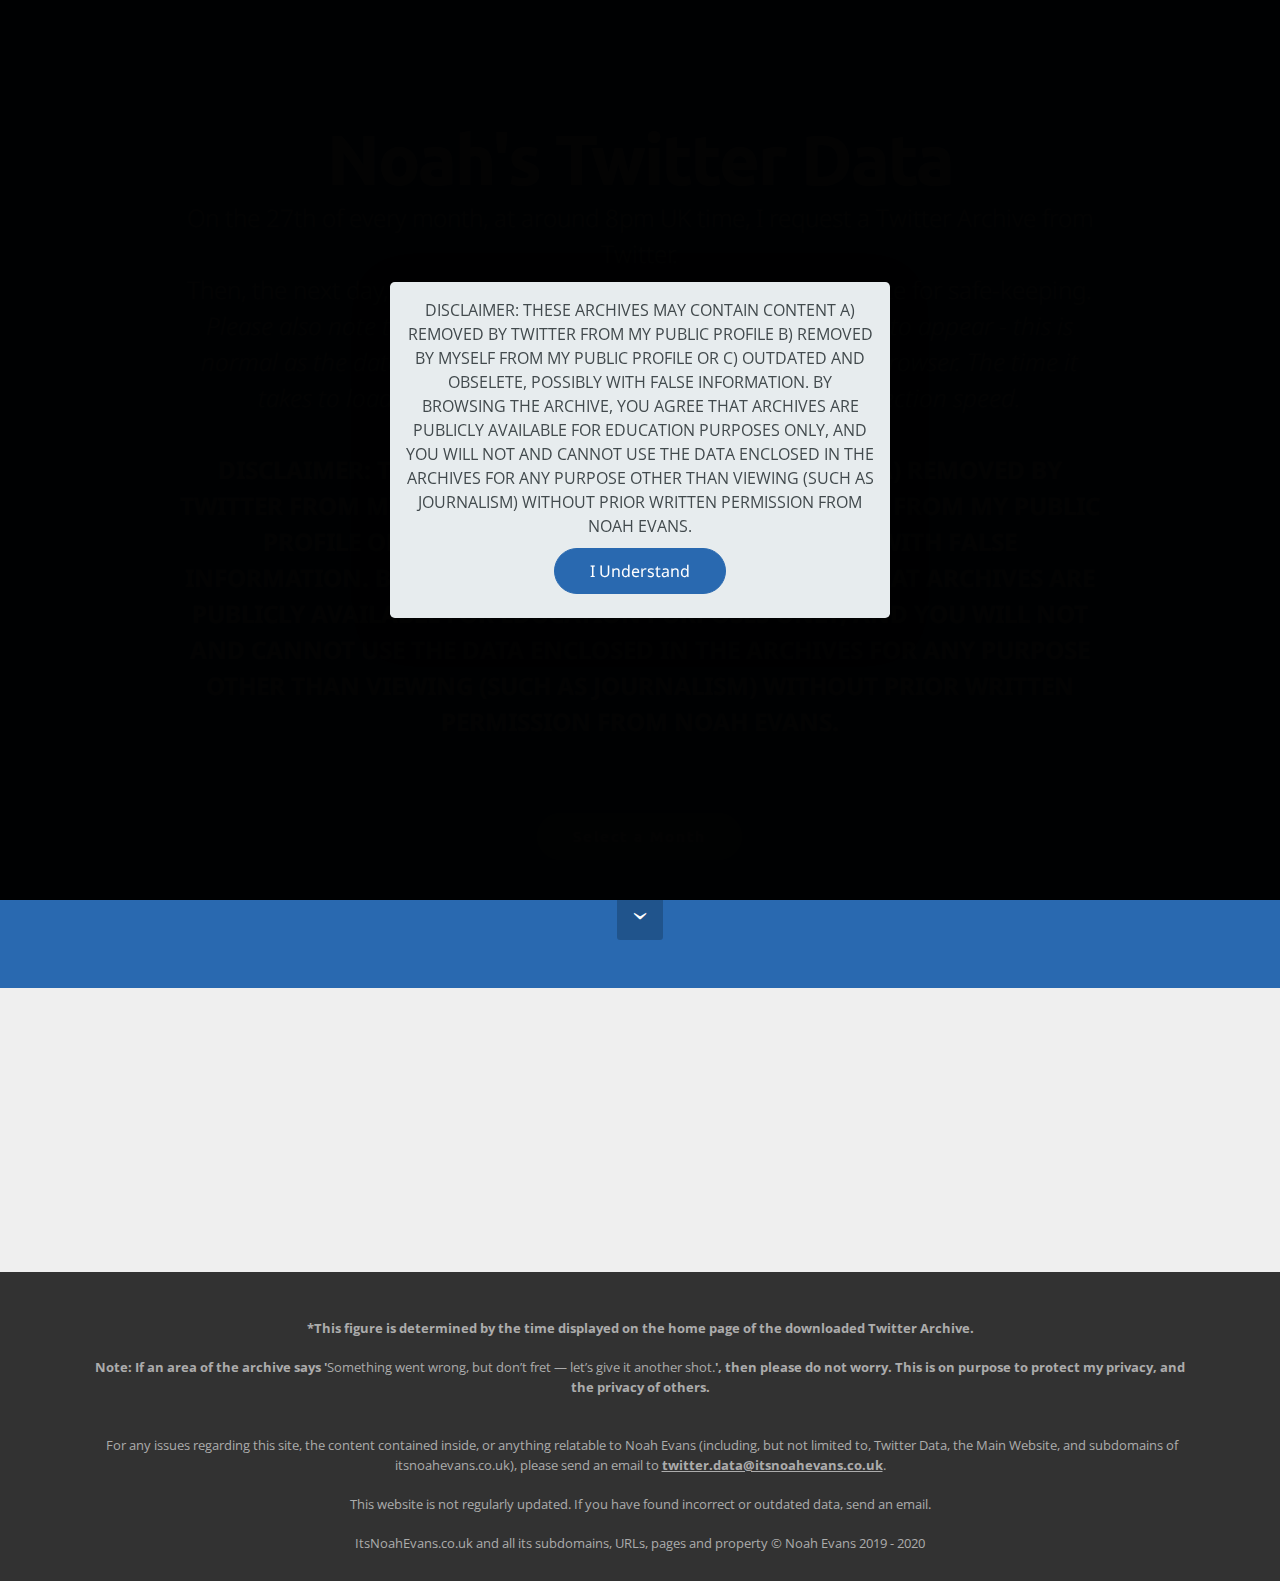
<file: index.html>
<!DOCTYPE html>
<html  >
<head>
  <!-- Site made with Mobirise Website Builder v4.12.3, https://mobirise.com -->
  <meta charset="UTF-8">
  <meta http-equiv="X-UA-Compatible" content="IE=edge">
  <meta name="generator" content="Mobirise v4.12.3, mobirise.com">
  <meta name="viewport" content="width=device-width, initial-scale=1, minimum-scale=1">
  <link rel="shortcut icon" href="assets/images/black-on-white-128x128.png" type="image/x-icon">
  <meta name="description" content="">
  
  
  <title>Home</title>
  <link rel="stylesheet" href="assets/et-line-font-plugin/style.css">
  <link rel="stylesheet" href="https://fonts.googleapis.com/css?family=Lora:400,700,400italic,700italic&subset=latin">
  <link rel="stylesheet" href="https://fonts.googleapis.com/css?family=Montserrat:400,700">
  <link rel="stylesheet" href="https://fonts.googleapis.com/css?family=Raleway:100,100i,200,200i,300,300i,400,400i,500,500i,600,600i,700,700i,800,800i,900,900i">
  <link rel="stylesheet" href="assets/tether/tether.min.css">
  <link rel="stylesheet" href="assets/bootstrap/css/bootstrap.min.css">
  <link rel="stylesheet" href="assets/animatecss/animate.min.css">
  <link rel="stylesheet" href="assets/theme/css/style.css">
  <link rel="preload" as="style" href="assets/mobirise/css/mbr-additional.css"><link rel="stylesheet" href="assets/mobirise/css/mbr-additional.css" type="text/css">
  
  
  
</head>
<body>
  <section class="mbr-section mbr-section-hero mbr-section-full mbr-section-with-arrow" id="header1-0" data-rv-view="0" style="background-color: rgb(41, 105, 176);">

    

    <div class="mbr-table-cell">

        <div class="container">
            <div class="row">
                <div class="mbr-section col-md-10 col-md-offset-1 text-xs-center">

                    <h1 class="mbr-section-title display-1">Noah's Twitter Data<br></h1>
                    <p class="mbr-section-lead lead">On the 27th of every month, at around 8pm UK time, I request a Twitter Archive from Twitter.<br>Then, the next day, I upload the archive from Twitter to this website for safe-keeping.<br><em>Please also note that content within the archive may take a while to appear - this is normal as the data is being transferred from my servers to your browser. The time it takes to load the content will depend on your internet connection speed.</em><br><br><strong>DISCLAIMER: THESE ARCHIVES MAY CONTAIN CONTENT A) REMOVED BY TWITTER FROM MY PUBLIC PROFILE B) REMOVED BY MYSELF FROM MY PUBLIC PROFILE OR C) OUTDATED AND OBSELETE, POSSIBLY WITH FALSE INFORMATION. BY BROWSING THE ARCHIVE, YOU AGREE THAT ARCHIVES ARE PUBLICLY AVAILABLE FOR EDUCATION PURPOSES ONLY, AND YOU WILL NOT AND CANNOT USE THE DATA ENCLOSED IN THE ARCHIVES FOR ANY PURPOSE OTHER THAN VIEWING (SUCH AS JOURNALISM) WITHOUT PRIOR WRITTEN PERMISSION FROM NOAH EVANS.</strong><br><br></p>
                    <div class="mbr-section-btn"><a class="btn btn-lg btn-info" href="index.html#features6-1">Select a Month</a> </div>
                </div>
            </div>
        </div>
    </div>

    <div class="mbr-arrow mbr-arrow-floating" aria-hidden="true"><a href="#features6-1"><i class="mbr-arrow-icon"></i></a></div>

</section>

<section class="engine"><a href="https://mobirise.info/j">website templates</a></section><section class="mbr-cards mbr-section mbr-section-nopadding" id="features6-1" data-rv-view="3" style="background-color: rgb(239, 239, 239);">

    

    <div class="mbr-cards-row row">
        <div class="mbr-cards-col col-xs-12 col-lg-6" style="padding-top: 80px; padding-bottom: 80px;">
            <div class="container">
              <div class="card cart-block">
                  
                  <div class="card-block">
                    <h4 class="card-title">April 2020</h4>
                    <h5 class="card-subtitle">Timestamp: <strong>April 28, 2020 at 3:37:42 AM GMT+1 </strong>*</h5>
                    
                    <div class="card-btn"><a href="http://twitterdata.itsnoahevans.co.uk/archives/2020/04" class="btn btn-black">View</a></div>
                    </div>
                </div>
            </div>
        </div>
        <div class="mbr-cards-col col-xs-12 col-lg-6" style="padding-top: 80px; padding-bottom: 80px;">
            <div class="container">
                <div class="card cart-block">
                    
                    <div class="card-block">
                        <h4 class="card-title">May 2020</h4>
                        <h5 class="card-subtitle">Coming Soon</h5>
                        
                        <div class="card-btn"><a href="index.html#features6-1" class="btn btn-black">MORE</a></div>
                    </div>
                </div>
            </div>
        </div>
        
        
        
        
    </div>
</section>

<footer class="mbr-small-footer mbr-section mbr-section-nopadding" id="footer1-3" data-rv-view="6" style="background-color: rgb(50, 50, 50); padding-top: 1.75rem; padding-bottom: 1.75rem;">
    
    <div class="container text-xs-center">
        <p><br><strong>*This figure is determined by the time displayed on the home page of the downloaded Twitter Archive.</strong><br><strong><br></strong><strong>Note: If an area of the archive says '</strong>Something went wrong, but don’t fret — let’s give it another shot.<strong>', then please do not worry. This is on purpose to protect my privacy, and the privacy of others.<br></strong><br><br>&nbsp;For any issues regarding this site, the content contained inside, or anything relatable to Noah Evans (including, but not limited to, Twitter Data, the Main Website, and subdomains of itsnoahevans.co.uk), please send an email to <strong><u>twitter.data@itsnoahevans.co.uk</u></strong>.<br><br>‪This website is not regularly updated. If you have found incorrect or outdated data, send an email.<br><br>ItsNoahEvans.co.uk and all its subdomains, URLs, pages and property © Noah Evans 2019 - 2020</p>
    </div>
</footer>


  <script src="assets/web/assets/jquery/jquery.min.js"></script>
  <script src="assets/tether/tether.min.js"></script>
  <script src="assets/bootstrap/js/bootstrap.min.js"></script>
  <script src="assets/web/assets/cookies-alert-plugin/cookies-alert-core.js"></script>
  <script src="assets/web/assets/cookies-alert-plugin/cookies-alert-script.js"></script>
  <script src="assets/smooth-scroll/smooth-scroll.js"></script>
  <script src="assets/viewport-checker/jquery.viewportchecker.js"></script>
  <script src="assets/theme/js/script.js"></script>
  
  
<div id="cookie-dialog" style="display: none;"><div id="cookiesdirective"><div style="position: fixed; top: 0; right: 0; bottom: 0; left: 0; background-color: rgb(0, 0, 0); opacity: 0.99; z-index: 9999;"></div><div style="position: fixed; top: 0; right: 0; bottom: 0; left: 0; display: flex; align-items: center; z-index: 10000"><div class="display-7" style="position: relative; width: 100%; max-width: 500px; margin-right: auto; margin-left: auto; font-size:inherit; padding: 1rem; text-align: center; border-radius: .3rem; box-shadow: 0 10px 40px 0 rgba(0,0,0,0.2); color:#424a4d; background:rgba(234, 239, 241, 0.99);">
DISCLAIMER: THESE ARCHIVES MAY CONTAIN CONTENT A) REMOVED BY TWITTER FROM MY PUBLIC PROFILE B) REMOVED BY MYSELF FROM MY PUBLIC PROFILE OR C) OUTDATED AND OBSELETE, POSSIBLY WITH FALSE INFORMATION. BY BROWSING THE ARCHIVE, YOU AGREE THAT ARCHIVES ARE PUBLICLY AVAILABLE FOR EDUCATION PURPOSES ONLY, AND YOU WILL NOT AND CANNOT USE THE DATA ENCLOSED IN THE ARCHIVES FOR ANY PURPOSE OTHER THAN VIEWING (SUCH AS JOURNALISM) WITHOUT PRIOR WRITTEN PERMISSION FROM NOAH EVANS.<input style="display: block; margin-top: 10px; margin-right: auto; margin-left: auto; font-size:inherit;;" class="btn btn-sm btn-primary display-7" type="submit" name="impliedsubmit" id="impliedsubmit" value="I Understand"/></div></div></div></div>
  <input name="cookieData" type="hidden" data-cookie-customDialogSelector='#cookie-dialog' data-cookie-colorText='#424a4d' data-cookie-colorBg='rgba(234, 239, 241, 0.99)' data-cookie-textButton='I Understand' data-cookie-colorButton='' data-cookie-colorLink='#424a4d' data-cookie-underlineLink='true' data-cookie-text="
DISCLAIMER: THESE ARCHIVES MAY CONTAIN CONTENT A) REMOVED BY TWITTER FROM MY PUBLIC PROFILE B) REMOVED BY MYSELF FROM MY PUBLIC PROFILE OR C) OUTDATED AND OBSELETE, POSSIBLY WITH FALSE INFORMATION. BY BROWSING THE ARCHIVE, YOU AGREE THAT ARCHIVES ARE PUBLICLY AVAILABLE FOR EDUCATION PURPOSES ONLY, AND YOU WILL NOT AND CANNOT USE THE DATA ENCLOSED IN THE ARCHIVES FOR ANY PURPOSE OTHER THAN VIEWING (SUCH AS JOURNALISM) WITHOUT PRIOR WRITTEN PERMISSION FROM NOAH EVANS.">
   <div id="scrollToTop" class="scrollToTop mbr-arrow-up"><a style="text-align: center;"><i class="mbr-arrow-up-icon mbr-arrow-up-icon-cm cm-icon cm-icon-smallarrow-up"></i></a></div>
    <input name="animation" type="hidden">
  </body>
</html>
</file>
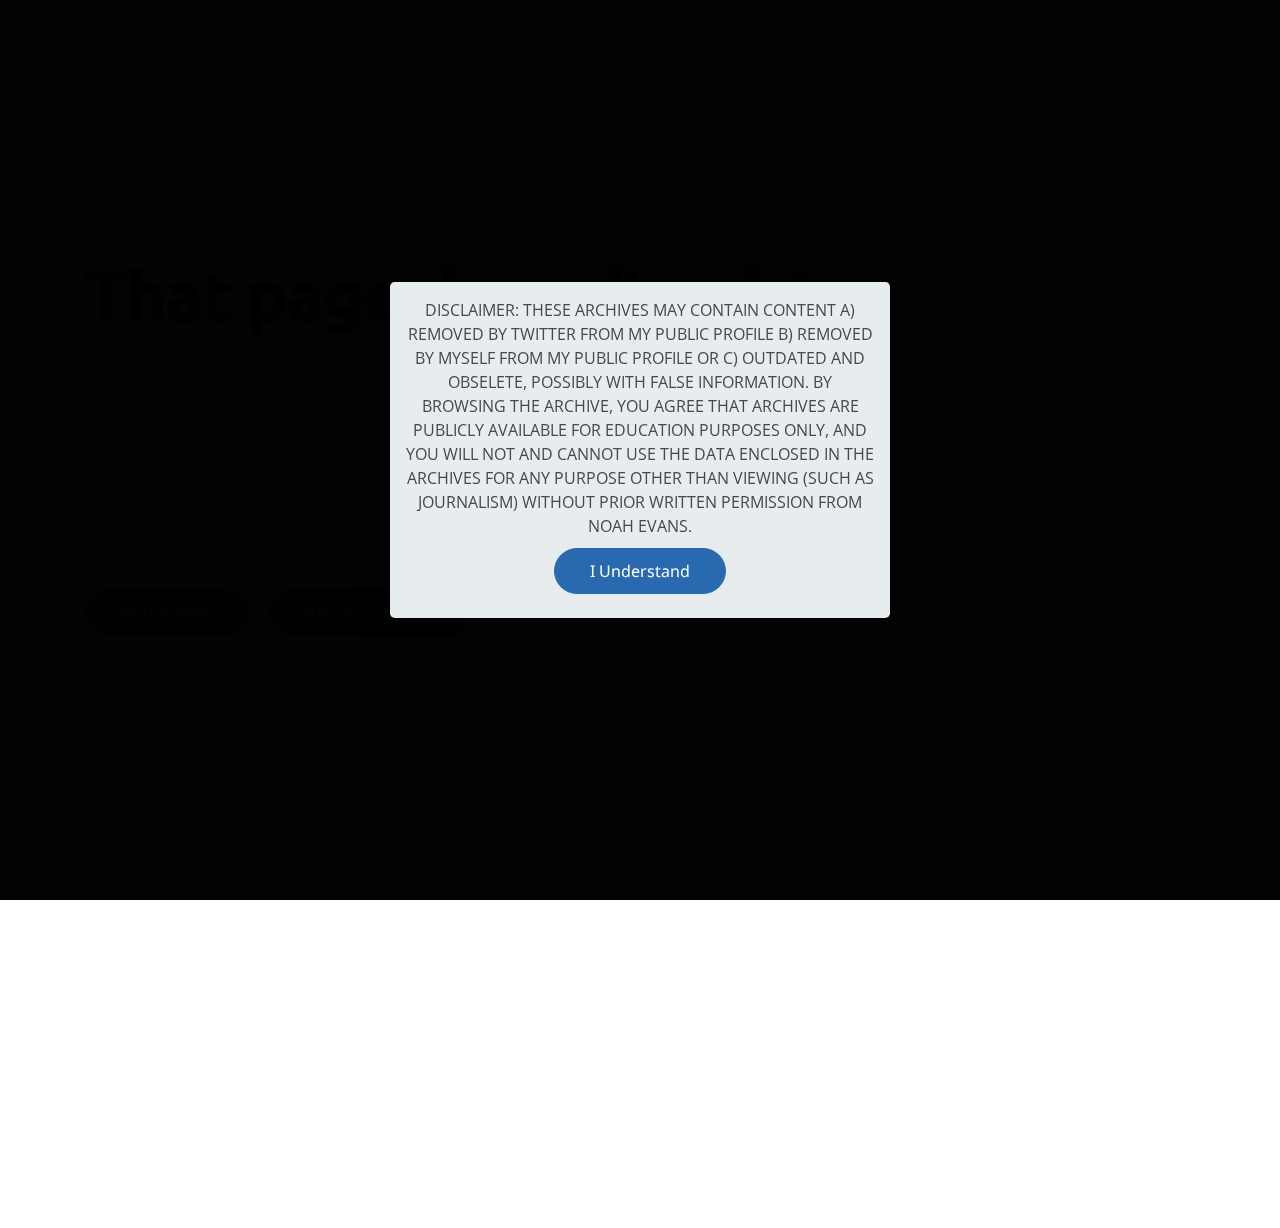
<file: 404old.html>
<!DOCTYPE html>
<html  >
<head>
  <!-- Site made with Mobirise Website Builder v4.12.3, https://mobirise.com -->
  <meta charset="UTF-8">
  <meta http-equiv="X-UA-Compatible" content="IE=edge">
  <meta name="generator" content="Mobirise v4.12.3, mobirise.com">
  <meta name="viewport" content="width=device-width, initial-scale=1, minimum-scale=1">
  <link rel="shortcut icon" href="assets/images/black-on-white-128x128.png" type="image/x-icon">
  <meta name="description" content="404">


  <title>404</title>
  <link rel="stylesheet" href="https://fonts.googleapis.com/css?family=Lora:400,700,400italic,700italic&subset=latin">
  <link rel="stylesheet" href="https://fonts.googleapis.com/css?family=Montserrat:400,700">
  <link rel="stylesheet" href="https://fonts.googleapis.com/css?family=Raleway:100,100i,200,200i,300,300i,400,400i,500,500i,600,600i,700,700i,800,800i,900,900i">
  <link rel="stylesheet" href="assets/tether/tether.min.css">
  <link rel="stylesheet" href="assets/bootstrap/css/bootstrap.min.css">
  <link rel="stylesheet" href="assets/animatecss/animate.min.css">
  <link rel="stylesheet" href="assets/theme/css/style.css">
  <link rel="preload" as="style" href="assets/mobirise/css/mbr-additional.css"><link rel="stylesheet" href="assets/mobirise/css/mbr-additional.css" type="text/css">



</head>
<body>
  <section class="mbr-section mbr-section-hero mbr-section-full mbr-section-with-arrow" id="header5-6" data-rv-view="8" style="background-color: rgb(239, 239, 239);">



    <div class="mbr-table-cell">

        <div class="container">
            <div class="row">
                <div class="mbr-section col-md-10">

                    <h1 class="mbr-section-title display-1">That page doesn't exist.<br></h1>
                    <p class="mbr-section-lead lead">May I ask, why were you snooping around?<br>If you came here from a link somewhere, it'd be nice if you could tell the website owner. If it was a link on this website, <a href="#bottom">contact me</a>.<br><br>Anyway, it would be great if you could go to somewhere that does exist.<br>Oh look, there's two buttons! Choose wisely....</p>
                    <div class="mbr-section-btn"><a class="btn btn-lg btn-primary" href="index.html#header1-0">CLICK ME!</a> <a class="btn btn-lg btn-primary" href="https://www.youtube.com/watch?v=dQw4w9WgXcQ">NO, CLICK ME!</a></div>
                </div>
            </div>
        </div>
    </div>

    <div class="mbr-arrow mbr-arrow-floating" aria-hidden="true"><a href="#footer1-5"><i class="mbr-arrow-icon"></i></a></div>

</section>


    <div class="container text-xs-center">
        <p><br><strong>*This figure is determined by the time displayed on the home page of the downloaded Twitter Archive.</strong><br><strong><br></strong><strong>Note: If an area of the archive says '</strong>Something went wrong, but don’t fret — let’s give it another shot.<strong>', then please do not worry. This is on purpose to protect my privacy, and the privacy of others.<br></strong><br><br>&nbsp;For any issues regarding this site, the content contained inside, or anything relatable to Noah Evans (including, but not limited to, Twitter Data, the Main Website, and subdomains of itsnoahevans.co.uk), please send an email to <strong><u>twitter.data@itsnoahevans.co.uk</u></strong>.<br><br>‪This website is not regularly updated. If you have found incorrect or outdated data, send an email.<br><br>ItsNoahEvans.co.uk and all its subdomains, URLs, pages and property © Noah Evans 2019 - 2020</p>
    </div>
</footer>


  <script src="assets/web/assets/jquery/jquery.min.js"></script>
  <script src="assets/tether/tether.min.js"></script>
  <script src="assets/bootstrap/js/bootstrap.min.js"></script>
  <script src="assets/web/assets/cookies-alert-plugin/cookies-alert-core.js"></script>
  <script src="assets/web/assets/cookies-alert-plugin/cookies-alert-script.js"></script>
  <script src="assets/smooth-scroll/smooth-scroll.js"></script>
  <script src="assets/viewport-checker/jquery.viewportchecker.js"></script>
  <script src="assets/theme/js/script.js"></script>


<div id="cookie-dialog" style="display: none;"><div id="cookiesdirective"><div style="position: fixed; top: 0; right: 0; bottom: 0; left: 0; background-color: rgb(0, 0, 0); opacity: 0.99; z-index: 9999;"></div><div style="position: fixed; top: 0; right: 0; bottom: 0; left: 0; display: flex; align-items: center; z-index: 10000"><div class="display-7" style="position: relative; width: 100%; max-width: 500px; margin-right: auto; margin-left: auto; font-size:inherit; padding: 1rem; text-align: center; border-radius: .3rem; box-shadow: 0 10px 40px 0 rgba(0,0,0,0.2); color:#424a4d; background:rgba(234, 239, 241, 0.99);">
DISCLAIMER: THESE ARCHIVES MAY CONTAIN CONTENT A) REMOVED BY TWITTER FROM MY PUBLIC PROFILE B) REMOVED BY MYSELF FROM MY PUBLIC PROFILE OR C) OUTDATED AND OBSELETE, POSSIBLY WITH FALSE INFORMATION. BY BROWSING THE ARCHIVE, YOU AGREE THAT ARCHIVES ARE PUBLICLY AVAILABLE FOR EDUCATION PURPOSES ONLY, AND YOU WILL NOT AND CANNOT USE THE DATA ENCLOSED IN THE ARCHIVES FOR ANY PURPOSE OTHER THAN VIEWING (SUCH AS JOURNALISM) WITHOUT PRIOR WRITTEN PERMISSION FROM NOAH EVANS.<input style="display: block; margin-top: 10px; margin-right: auto; margin-left: auto; font-size:inherit;;" class="btn btn-sm btn-primary display-7" type="submit" name="impliedsubmit" id="impliedsubmit" value="I Understand"/></div></div></div></div>
  <input name="cookieData" type="hidden" data-cookie-customDialogSelector='#cookie-dialog' data-cookie-colorText='#424a4d' data-cookie-colorBg='rgba(234, 239, 241, 0.99)' data-cookie-textButton='I Understand' data-cookie-colorButton='' data-cookie-colorLink='#424a4d' data-cookie-underlineLink='true' data-cookie-text="
DISCLAIMER: THESE ARCHIVES MAY CONTAIN CONTENT A) REMOVED BY TWITTER FROM MY PUBLIC PROFILE B) REMOVED BY MYSELF FROM MY PUBLIC PROFILE OR C) OUTDATED AND OBSELETE, POSSIBLY WITH FALSE INFORMATION. BY BROWSING THE ARCHIVE, YOU AGREE THAT ARCHIVES ARE PUBLICLY AVAILABLE FOR EDUCATION PURPOSES ONLY, AND YOU WILL NOT AND CANNOT USE THE DATA ENCLOSED IN THE ARCHIVES FOR ANY PURPOSE OTHER THAN VIEWING (SUCH AS JOURNALISM) WITHOUT PRIOR WRITTEN PERMISSION FROM NOAH EVANS.">
   <div id="scrollToTop" class="scrollToTop mbr-arrow-up"><a style="text-align: center;"><i class="mbr-arrow-up-icon mbr-arrow-up-icon-cm cm-icon cm-icon-smallarrow-up"></i></a></div>
    <input name="animation" type="hidden">
  </body>
</html>
</file>
<file: assets/et-line-font-plugin/style.css>
@font-face {
	font-family: 'et-line';
	src:url('fonts/et-line.eot');
	src:url('fonts/et-line.eot?#iefix') format('embedded-opentype'),
		url('fonts/et-line.woff') format('woff'),
		url('fonts/et-line.ttf') format('truetype'),
		url('fonts/et-line.svg#et-line') format('svg');
	font-weight: normal;
	font-style: normal;
}

/* Use the following CSS code if you want to use data attributes for inserting your icons */
.etl-icon, [data-icon]:before {
	font-family: 'et-line';
	content: attr(data-icon);
	speak: none;
	font-weight: normal;
	font-variant: normal;
	text-transform: none;
	line-height: 1;
	-webkit-font-smoothing: antialiased;
	-moz-osx-font-smoothing: grayscale;
	display:inline-block;
}

/* Use the following CSS code if you want to have a class per icon */
/*
Instead of a list of all class selectors,
you can use the generic selector below, but it's slower:
[class*="icon-"] {
*/
.icon-mobile, .icon-laptop, .icon-desktop, .icon-tablet, .icon-phone, .icon-document, .icon-documents, .icon-search, .icon-clipboard, .icon-newspaper, .icon-notebook, .icon-book-open, .icon-browser, .icon-calendar, .icon-presentation, .icon-picture, .icon-pictures, .icon-video, .icon-camera, .icon-printer, .icon-toolbox, .icon-briefcase, .icon-wallet, .icon-gift, .icon-bargraph, .icon-grid, .icon-expand, .icon-focus, .icon-edit, .icon-adjustments, .icon-ribbon, .icon-hourglass, .icon-lock, .icon-megaphone, .icon-shield, .icon-trophy, .icon-flag, .icon-map, .icon-puzzle, .icon-basket, .icon-envelope, .icon-streetsign, .icon-telescope, .icon-gears, .icon-key, .icon-paperclip, .icon-attachment, .icon-pricetags, .icon-lightbulb, .icon-layers, .icon-pencil, .icon-tools, .icon-tools-2, .icon-scissors, .icon-paintbrush, .icon-magnifying-glass, .icon-circle-compass, .icon-linegraph, .icon-mic, .icon-strategy, .icon-beaker, .icon-caution, .icon-recycle, .icon-anchor, .icon-profile-male, .icon-profile-female, .icon-bike, .icon-wine, .icon-hotairballoon, .icon-globe, .icon-genius, .icon-map-pin, .icon-dial, .icon-chat, .icon-heart, .icon-cloud, .icon-upload, .icon-download, .icon-target, .icon-hazardous, .icon-piechart, .icon-speedometer, .icon-global, .icon-compass, .icon-lifesaver, .icon-clock, .icon-aperture, .icon-quote, .icon-scope, .icon-alarmclock, .icon-refresh, .icon-happy, .icon-sad, .icon-facebook, .icon-twitter, .icon-googleplus, .icon-rss, .icon-tumblr, .icon-linkedin, .icon-dribbble {
	font-family: 'et-line';
	speak: none;
	font-style: normal;
	font-weight: normal;
	font-variant: normal;
	text-transform: none;
	line-height: 1;
	-webkit-font-smoothing: antialiased;
	-moz-osx-font-smoothing: grayscale;
	display:inline-block;
}
.icon-mobile:before {
	content: "\e000";
}
.icon-laptop:before {
	content: "\e001";
}
.icon-desktop:before {
	content: "\e002";
}
.icon-tablet:before {
	content: "\e003";
}
.icon-phone:before {
	content: "\e004";
}
.icon-document:before {
	content: "\e005";
}
.icon-documents:before {
	content: "\e006";
}
.icon-search:before {
	content: "\e007";
}
.icon-clipboard:before {
	content: "\e008";
}
.icon-newspaper:before {
	content: "\e009";
}
.icon-notebook:before {
	content: "\e00a";
}
.icon-book-open:before {
	content: "\e00b";
}
.icon-browser:before {
	content: "\e00c";
}
.icon-calendar:before {
	content: "\e00d";
}
.icon-presentation:before {
	content: "\e00e";
}
.icon-picture:before {
	content: "\e00f";
}
.icon-pictures:before {
	content: "\e010";
}
.icon-video:before {
	content: "\e011";
}
.icon-camera:before {
	content: "\e012";
}
.icon-printer:before {
	content: "\e013";
}
.icon-toolbox:before {
	content: "\e014";
}
.icon-briefcase:before {
	content: "\e015";
}
.icon-wallet:before {
	content: "\e016";
}
.icon-gift:before {
	content: "\e017";
}
.icon-bargraph:before {
	content: "\e018";
}
.icon-grid:before {
	content: "\e019";
}
.icon-expand:before {
	content: "\e01a";
}
.icon-focus:before {
	content: "\e01b";
}
.icon-edit:before {
	content: "\e01c";
}
.icon-adjustments:before {
	content: "\e01d";
}
.icon-ribbon:before {
	content: "\e01e";
}
.icon-hourglass:before {
	content: "\e01f";
}
.icon-lock:before {
	content: "\e020";
}
.icon-megaphone:before {
	content: "\e021";
}
.icon-shield:before {
	content: "\e022";
}
.icon-trophy:before {
	content: "\e023";
}
.icon-flag:before {
	content: "\e024";
}
.icon-map:before {
	content: "\e025";
}
.icon-puzzle:before {
	content: "\e026";
}
.icon-basket:before {
	content: "\e027";
}
.icon-envelope:before {
	content: "\e028";
}
.icon-streetsign:before {
	content: "\e029";
}
.icon-telescope:before {
	content: "\e02a";
}
.icon-gears:before {
	content: "\e02b";
}
.icon-key:before {
	content: "\e02c";
}
.icon-paperclip:before {
	content: "\e02d";
}
.icon-attachment:before {
	content: "\e02e";
}
.icon-pricetags:before {
	content: "\e02f";
}
.icon-lightbulb:before {
	content: "\e030";
}
.icon-layers:before {
	content: "\e031";
}
.icon-pencil:before {
	content: "\e032";
}
.icon-tools:before {
	content: "\e033";
}
.icon-tools-2:before {
	content: "\e034";
}
.icon-scissors:before {
	content: "\e035";
}
.icon-paintbrush:before {
	content: "\e036";
}
.icon-magnifying-glass:before {
	content: "\e037";
}
.icon-circle-compass:before {
	content: "\e038";
}
.icon-linegraph:before {
	content: "\e039";
}
.icon-mic:before {
	content: "\e03a";
}
.icon-strategy:before {
	content: "\e03b";
}
.icon-beaker:before {
	content: "\e03c";
}
.icon-caution:before {
	content: "\e03d";
}
.icon-recycle:before {
	content: "\e03e";
}
.icon-anchor:before {
	content: "\e03f";
}
.icon-profile-male:before {
	content: "\e040";
}
.icon-profile-female:before {
	content: "\e041";
}
.icon-bike:before {
	content: "\e042";
}
.icon-wine:before {
	content: "\e043";
}
.icon-hotairballoon:before {
	content: "\e044";
}
.icon-globe:before {
	content: "\e045";
}
.icon-genius:before {
	content: "\e046";
}
.icon-map-pin:before {
	content: "\e047";
}
.icon-dial:before {
	content: "\e048";
}
.icon-chat:before {
	content: "\e049";
}
.icon-heart:before {
	content: "\e04a";
}
.icon-cloud:before {
	content: "\e04b";
}
.icon-upload:before {
	content: "\e04c";
}
.icon-download:before {
	content: "\e04d";
}
.icon-target:before {
	content: "\e04e";
}
.icon-hazardous:before {
	content: "\e04f";
}
.icon-piechart:before {
	content: "\e050";
}
.icon-speedometer:before {
	content: "\e051";
}
.icon-global:before {
	content: "\e052";
}
.icon-compass:before {
	content: "\e053";
}
.icon-lifesaver:before {
	content: "\e054";
}
.icon-clock:before {
	content: "\e055";
}
.icon-aperture:before {
	content: "\e056";
}
.icon-quote:before {
	content: "\e057";
}
.icon-scope:before {
	content: "\e058";
}
.icon-alarmclock:before {
	content: "\e059";
}
.icon-refresh:before {
	content: "\e05a";
}
.icon-happy:before {
	content: "\e05b";
}
.icon-sad:before {
	content: "\e05c";
}
.icon-facebook:before {
	content: "\e05d";
}
.icon-twitter:before {
	content: "\e05e";
}
.icon-googleplus:before {
	content: "\e05f";
}
.icon-rss:before {
	content: "\e060";
}
.icon-tumblr:before {
	content: "\e061";
}
.icon-linkedin:before {
	content: "\e062";
}
.icon-dribbble:before {
	content: "\e063";
}
</file>
<file: assets/mobirise/css/mbr-additional.css>
@import url(https://fonts.googleapis.com/css?family=Ubuntu:400,300,700&display=swap);
@import url(https://fonts.googleapis.com/css?family=Droid+Sans:400,700&display=swap);
@import url(https://fonts.googleapis.com/css?family=Open+Sans+Condensed:300,700&display=swap);



body,
input,
textarea,
.mbr-company .list-group-text {
  font-family: 'Open Sans Condensed', sans-serif;
}
.mbr-footer-content li,
.mbr-footer .mbr-contacts li {
  font-family: 'Open Sans Condensed', sans-serif;
}
.btn,
.alert,
h1,
h2,
h3,
h4,
h5,
h6,
.h1,
.h2,
.h3,
.h4,
.h5,
.h6,
.display-1,
.display-2,
.display-3,
.display-4,
.mbr-figure .mbr-figure-caption,
.mbr-gallery-title,
.mbr-map [data-state-details],
.mbr-price {
  font-family: 'Ubuntu', sans-serif;
}
.mbr-footer-content h1,
.mbr-footer .mbr-contacts h1,
.mbr-footer-content h2,
.mbr-footer .mbr-contacts h2,
.mbr-footer-content h3,
.mbr-footer .mbr-contacts h3,
.mbr-footer-content h4,
.mbr-footer .mbr-contacts h4,
.mbr-footer-content p strong,
.mbr-footer .mbr-contacts p strong,
.mbr-footer-content strong,
.mbr-footer .mbr-contacts strong {
  font-family: 'Ubuntu', sans-serif;
}
.btn {
  border-radius: 1.6em;
}
.mbr-subscribe .btn {
  border-radius: 1.6em !important;
}
.btn-sm,
.lead a,
.lead blockquote,
.mbr-section-subtitle,
.mbr-section-hero .mbr-section-lead,
.mbr-cards .card-subtitle,
.mbr-testimonial .card-block {
  font-family: 'Droid Sans', sans-serif;
  font-style: normal;
}
.mbr-author-name {
  font-family: 'Ubuntu', sans-serif;
}
.mbr-author-desc {
  font-family: 'Droid Sans', sans-serif;
  font-style: normal;
}
.mbr-plan-title {
  font-family: 'Ubuntu', sans-serif;
}
.mbr-plan-subtitle,
.mbr-plan-price-desc {
  font-family: 'Droid Sans', sans-serif;
  font-style: normal;
}
.bg-primary {
  background-color: #2969b0 !important;
}
.bg-success {
  background-color: #90a878 !important;
}
.bg-info {
  background-color: #7e9b9f !important;
}
.bg-warning {
  background-color: #f3c649 !important;
}
.bg-danger {
  background-color: #f28281 !important;
}
.btn-primary {
  background-color: #2969b0;
  border-color: #2969b0;
  color: #ffffff;
}
.btn-primary:hover,
.btn-primary:focus,
.btn-primary.focus,
.btn-primary:active,
.btn-primary.active {
  color: #ffffff;
  background-color: #1b4472;
  border-color: #1b4472;
}
.btn-primary.disabled,
.btn-primary:disabled {
  color: #ffffff !important;
  background-color: #1b4472 !important;
  border-color: #1b4472 !important;
}
.btn-secondary {
  background-color: #bfcecb;
  border-color: #bfcecb;
  color: #ffffff;
}
.btn-secondary:hover,
.btn-secondary:focus,
.btn-secondary.focus,
.btn-secondary:active,
.btn-secondary.active {
  color: #ffffff;
  background-color: #94ada8;
  border-color: #94ada8;
}
.btn-secondary.disabled,
.btn-secondary:disabled {
  color: #ffffff !important;
  background-color: #94ada8 !important;
  border-color: #94ada8 !important;
}
.btn-info {
  background-color: #7e9b9f;
  border-color: #7e9b9f;
  color: #ffffff;
}
.btn-info:hover,
.btn-info:focus,
.btn-info.focus,
.btn-info:active,
.btn-info.active {
  color: #ffffff;
  background-color: #597478;
  border-color: #597478;
}
.btn-info.disabled,
.btn-info:disabled {
  color: #ffffff !important;
  background-color: #597478 !important;
  border-color: #597478 !important;
}
.btn-success {
  background-color: #90a878;
  border-color: #90a878;
  color: #ffffff;
}
.btn-success:hover,
.btn-success:focus,
.btn-success.focus,
.btn-success:active,
.btn-success.active {
  color: #ffffff;
  background-color: #6a8153;
  border-color: #6a8153;
}
.btn-success.disabled,
.btn-success:disabled {
  color: #ffffff !important;
  background-color: #6a8153 !important;
  border-color: #6a8153 !important;
}
.btn-warning {
  background-color: #f3c649;
  border-color: #f3c649;
  color: #ffffff;
}
.btn-warning:hover,
.btn-warning:focus,
.btn-warning.focus,
.btn-warning:active,
.btn-warning.active {
  color: #ffffff;
  background-color: #e1a90f;
  border-color: #e1a90f;
}
.btn-warning.disabled,
.btn-warning:disabled {
  color: #ffffff !important;
  background-color: #e1a90f !important;
  border-color: #e1a90f !important;
}
.btn-danger {
  background-color: #f28281;
  border-color: #f28281;
  color: #ffffff;
}
.btn-danger:hover,
.btn-danger:focus,
.btn-danger.focus,
.btn-danger:active,
.btn-danger.active {
  color: #ffffff;
  background-color: #eb3d3c;
  border-color: #eb3d3c;
}
.btn-danger.disabled,
.btn-danger:disabled {
  color: #ffffff !important;
  background-color: #eb3d3c !important;
  border-color: #eb3d3c !important;
}
.btn-primary-outline {
  background: none;
  border-color: #16385d;
  color: #16385d;
}
.btn-primary-outline:hover,
.btn-primary-outline:focus,
.btn-primary-outline.focus,
.btn-primary-outline:active,
.btn-primary-outline.active {
  color: #ffffff;
  background-color: #2969b0;
  border-color: #2969b0;
}
.btn-primary-outline.disabled,
.btn-primary-outline:disabled {
  color: #ffffff !important;
  background-color: #2969b0 !important;
  border-color: #2969b0 !important;
}
.btn-secondary-outline {
  background: none;
  border-color: #85a29c;
  color: #85a29c;
}
.btn-secondary-outline:hover,
.btn-secondary-outline:focus,
.btn-secondary-outline.focus,
.btn-secondary-outline:active,
.btn-secondary-outline.active {
  color: #ffffff;
  background-color: #bfcecb;
  border-color: #bfcecb;
}
.btn-secondary-outline.disabled,
.btn-secondary-outline:disabled {
  color: #ffffff !important;
  background-color: #bfcecb !important;
  border-color: #bfcecb !important;
}
.btn-info-outline {
  background: none;
  border-color: #4e6669;
  color: #4e6669;
}
.btn-info-outline:hover,
.btn-info-outline:focus,
.btn-info-outline.focus,
.btn-info-outline:active,
.btn-info-outline.active {
  color: #ffffff;
  background-color: #7e9b9f;
  border-color: #7e9b9f;
}
.btn-info-outline.disabled,
.btn-info-outline:disabled {
  color: #ffffff !important;
  background-color: #7e9b9f !important;
  border-color: #7e9b9f !important;
}
.btn-success-outline {
  background: none;
  border-color: #5d7149;
  color: #5d7149;
}
.btn-success-outline:hover,
.btn-success-outline:focus,
.btn-success-outline.focus,
.btn-success-outline:active,
.btn-success-outline.active {
  color: #ffffff;
  background-color: #90a878;
  border-color: #90a878;
}
.btn-success-outline.disabled,
.btn-success-outline:disabled {
  color: #ffffff !important;
  background-color: #90a878 !important;
  border-color: #90a878 !important;
}
.btn-warning-outline {
  background: none;
  border-color: #c9970d;
  color: #c9970d;
}
.btn-warning-outline:hover,
.btn-warning-outline:focus,
.btn-warning-outline.focus,
.btn-warning-outline:active,
.btn-warning-outline.active {
  color: #ffffff;
  background-color: #f3c649;
  border-color: #f3c649;
}
.btn-warning-outline.disabled,
.btn-warning-outline:disabled {
  color: #ffffff !important;
  background-color: #f3c649 !important;
  border-color: #f3c649 !important;
}
.btn-danger-outline {
  background: none;
  border-color: #e82625;
  color: #e82625;
}
.btn-danger-outline:hover,
.btn-danger-outline:focus,
.btn-danger-outline.focus,
.btn-danger-outline:active,
.btn-danger-outline.active {
  color: #ffffff;
  background-color: #f28281;
  border-color: #f28281;
}
.btn-danger-outline.disabled,
.btn-danger-outline:disabled {
  color: #ffffff !important;
  background-color: #f28281 !important;
  border-color: #f28281 !important;
}
.text-primary {
  color: #2969b0 !important;
}
.text-success {
  color: #90a878 !important;
}
.text-info {
  color: #7e9b9f !important;
}
.text-warning {
  color: #f3c649 !important;
}
.text-danger {
  color: #f28281 !important;
}
.alert-success {
  background-color: #90a878;
}
.alert-info {
  background-color: #7e9b9f;
}
.alert-warning {
  background-color: #f3c649;
}
.alert-danger {
  background-color: #f28281;
}
.btn-social {
  border-color: #2969b0;
}
.btn-social:hover {
  background: #2969b0;
}
.mbr-company .list-group-item.active .list-group-text {
  color: #2969b0;
}
.mbr-footer p a,
.mbr-footer ul a {
  color: #2969b0;
}
.mbr-footer-content li::before,
.mbr-footer .mbr-contacts li::before {
  background: #2969b0;
}
.mbr-footer-content li a:hover,
.mbr-footer .mbr-contacts li a:hover {
  color: #2969b0;
}
.lead a,
.lead a:hover {
  color: #2969b0;
}
.lead blockquote {
  border-color: #2969b0;
}
.mbr-plan-header.bg-primary .mbr-plan-subtitle,
.mbr-plan-header.bg-primary .mbr-plan-price-desc {
  color: #79aae0;
}
.mbr-plan-header.bg-success .mbr-plan-subtitle,
.mbr-plan-header.bg-success .mbr-plan-price-desc {
  color: #d0dac6;
}
.mbr-plan-header.bg-info .mbr-plan-subtitle,
.mbr-plan-header.bg-info .mbr-plan-price-desc {
  color: #c7d4d5;
}
.mbr-plan-header.bg-warning .mbr-plan-subtitle,
.mbr-plan-header.bg-warning .mbr-plan-price-desc {
  color: #ffffff;
}
.mbr-plan-header.bg-danger .mbr-plan-subtitle,
.mbr-plan-header.bg-danger .mbr-plan-price-desc {
  color: #ffffff;
}
.mbr-small-footer a,
.mbr-gallery-filter li:hover {
  color: #2969b0;
}
.form-control {
  padding: 0.9rem;
}
.align-center {
  text-align: center;
}
.col,
.col-12,
.col-auto {
  position: relative;
  width: 100%;
  min-height: 1px;
  padding-left: 15px;
  padding-right: 15px;
}
.col {
  -ms-flex-preferred-size: 0;
  flex-basis: 0;
  -ms-flex-positive: 1;
  flex-grow: 1;
  max-width: 100%;
}
.col-auto {
  -ms-flex: 0 0 auto;
  flex: 0 0 auto;
  width: auto;
  max-width: none;
}
form a.btn {
  margin: 0;
}
.mx-auto {
  margin: 0 auto;
}
section.custom-form .container,
section.form .container {
  display: flex;
}
.form-row {
  display: flex;
  flex-wrap: wrap;
  margin: 0 -15px;
}
#header5-6 .mbr-section-title {
  color: #000;
}
#header5-6 .mbr-section-lead {
  color: #9c9a9a;
}
</file>
